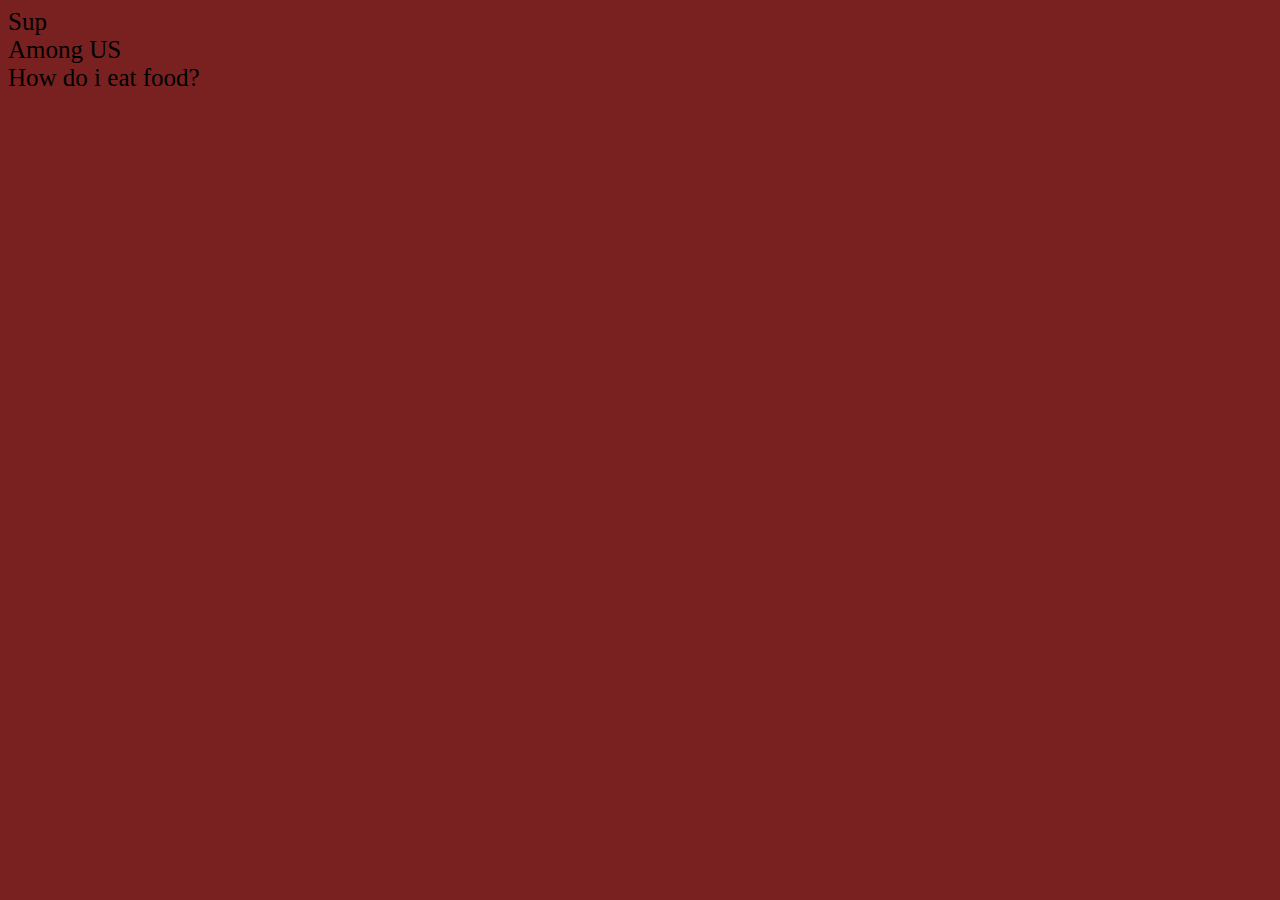
<file: unit8/Random/index.html>
<!DOCTYPE html>
<html lang="en">

<head>
    <link rel="stylesheet" href="style.css">
    <meta charset="UTF-8">
    <meta http-equiv="X-UA-Compatible" content="IE=edge">
    <meta name="viewport" content="width=device-width, initial-scale=1.0">
    <title>Document</title>
</head>
<body>
    <div>Sup</div>
    <div>Among US</div>
    <div>How do i eat food?</div>
</body>
</html>
</file>
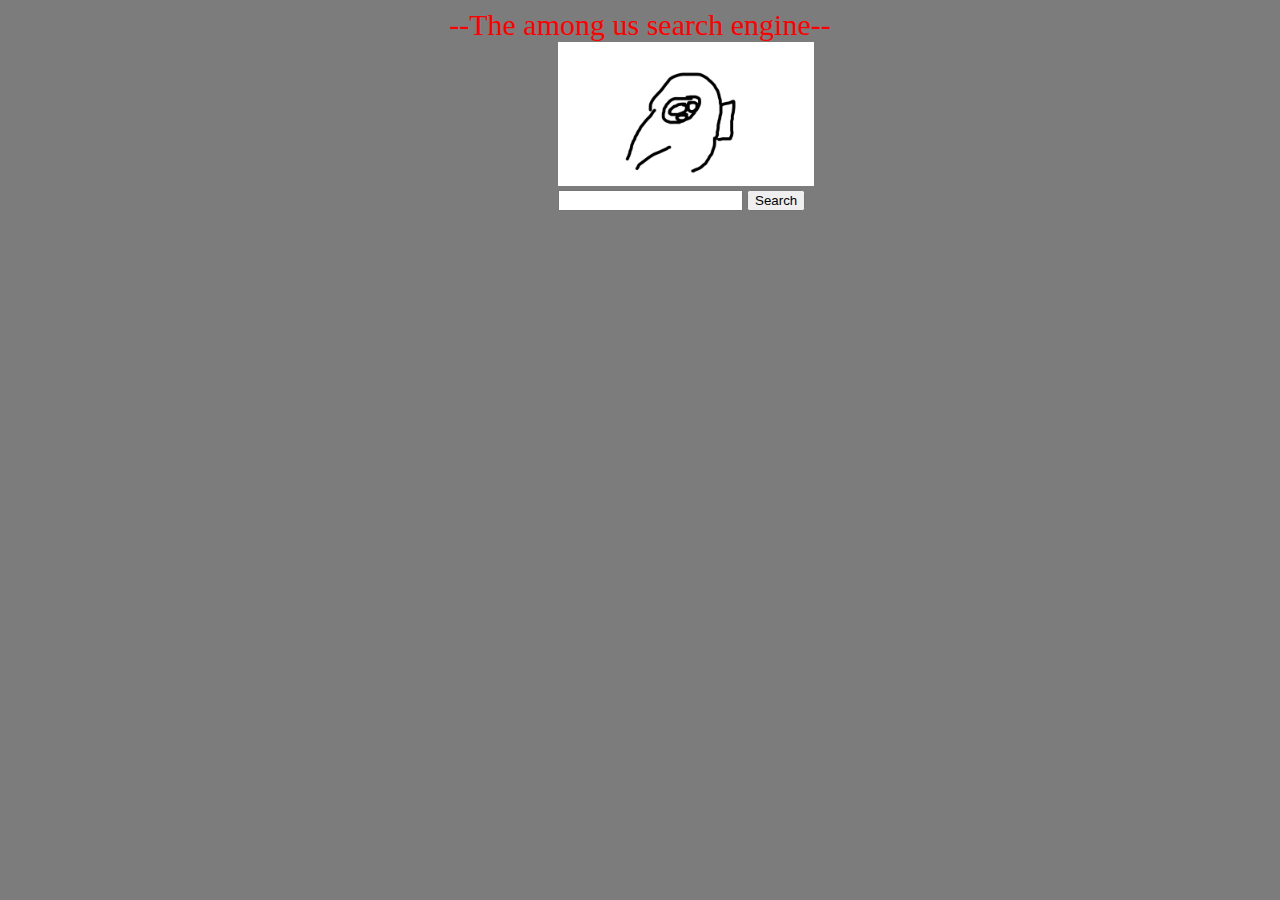
<file: unit8/idk.html>
<!DOCTYPE html>

<style>
    div.relative {
    position: relative;
    left: 550px;
  }
  </style>
<html lang="en">
    <title>My Website</title>
    <head>
        <link rel="stylesheet" href="styles.css">
      </head>
    <main style="font-family: Calibri;font-size: 30px; text-align:center">
        --The among us search engine--
    </main>
    <body>
        <div class="relative"><img src="./New_Project.jpg" style="width:256px;height256px"></div>
        <div class="relative">
            <form action="https://www.google.com/search" method="get">
                <input name="q" type="search"">
                <input type="submit" value="Search">
            </form>
        </div>
    </body>
</html>
</file>
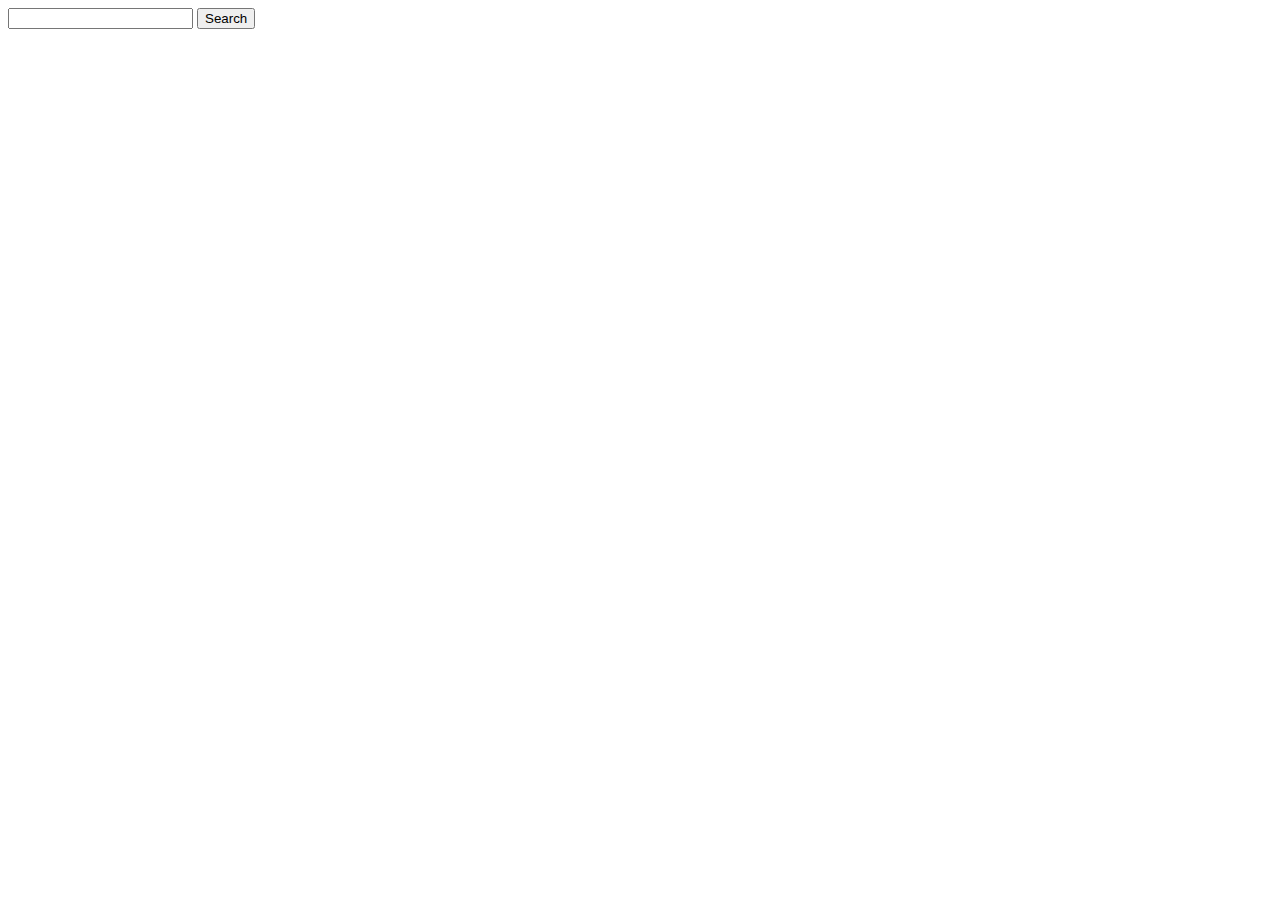
<file: unit8/classwork/search.html>
<!DOCTYPE html>


<html lang="en">
    <head>
        <title>search</title>
    </head>
    <body>
        <form action="https://www.google.com/search" method="get">
            <input name="q" type="search">
            <input type="submit" value="Search">
        </form>
    </body>
</html>
</file>
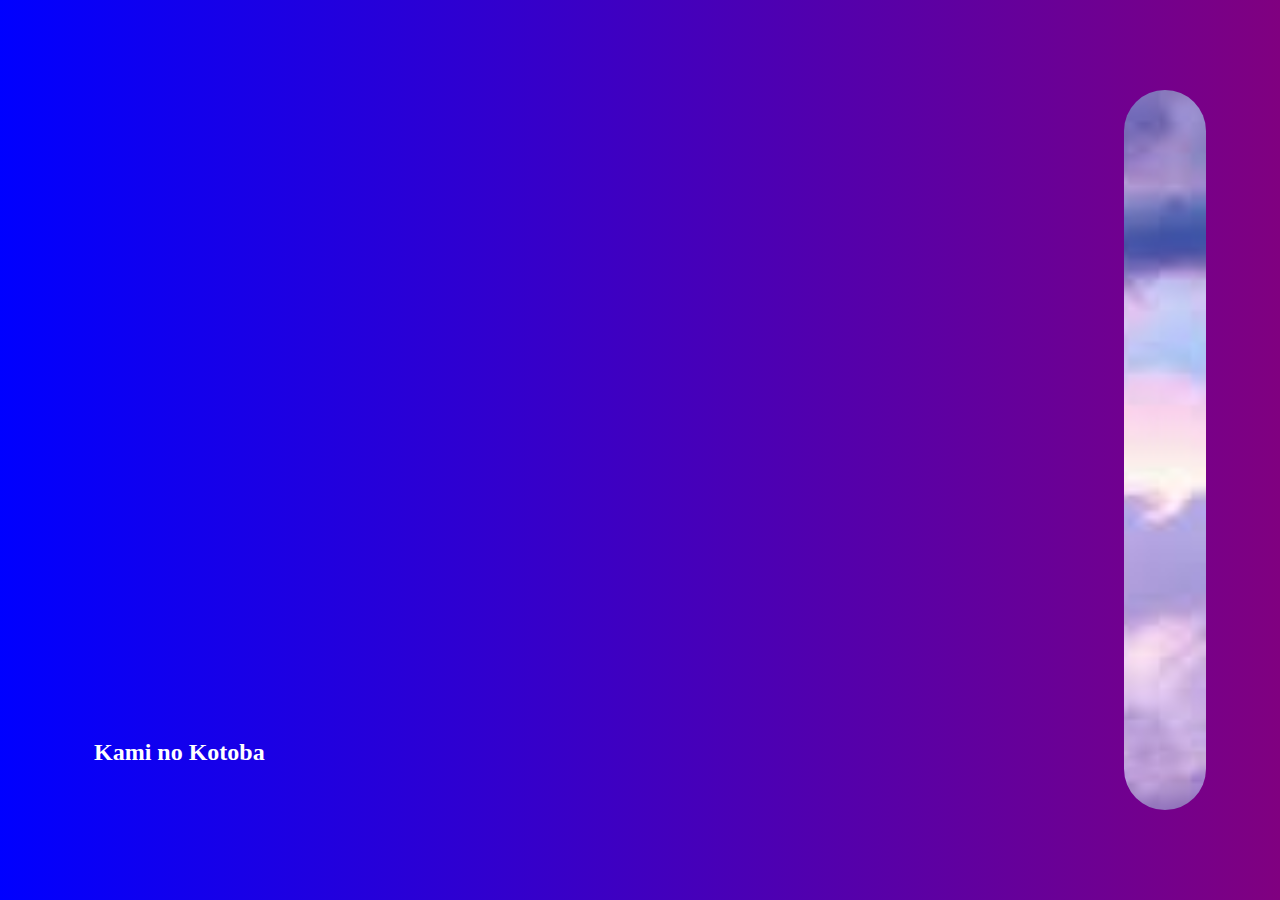
<file: unit8/website/expanding.html>
<!DOCTYPE html>

<html lang="en">
    <head>
        <link rel="stylesheet" href="css/expanding.css">
        <title>Expanding</title>
    </head>

    <body>
        <div class="container">
            <div class = "panel active" style="background-image: url('https://i.ytimg.com/vi/2mh57dz490g/maxresdefault.jpg')">
                <h3>Kami no Kotoba</h3>
            </div> 
            <div class = "panel" style="background-image: url('https://wallpapercave.com/wp/wp1837539.jpg')">
                <h3>Shinzou o Sasageyo!</h3>

            </div>
            <div class = "panel" style="background-image: url('https://i.ppy.sh/b097f9b68911715c5d9230652ea38ac44998f7ec/68747470733a2f2f63646e2e646973636f72646170702e636f6d2f6174746163686d656e74732f3339323636353736393239383735353539342f3738353136383035333834333030313334342f6d656d652e6a7067')">
                <h3>Atarashii MEME ga FOOL MOON Nanode Kuyashiiwa</h3>

            </div>
            <div class = "panel" style="background-image: url('[data-uri]')">
                <h3>Explore.</h3>

            </div>
        </div>

        <script src="js/expanding.js"> </script>
    </body>
</file>
<file: unit8/Random/style.css>
@font-face {
    font-family: Determination Sans Web;
    src: url(https://www.fontspace.com/get/family/j2px2);
    }
    .messageContent-2t3eCI{font-family: Determination Sans Web !important; }
body {
    background-color: #792121;
    font-family: Determination Sans Web;
    font-size:25px;
}
div{
    font-family: Determination Sans Web;
    font-size:25px;
}
</file>
<file: unit8/styles.css>
body {
    background-color: #7c7c7c;
    color: red;
  }
  div{
    color: red;
  }
  p{
    color: red;
  }
  header{
    color: red;
  }
  footer{
    color: red;
  }
</file>
<file: unit8/website/css/expanding.css>
body {
    display: flex;
    height: 100vh;
    align-items: center;
    justify-content: center;
    margin: 0;
    overflow: hidden;
    background: linear-gradient(to right, blue, purple);
}

 .container {
    display: flex;
    width: 90vw;

 }

 .panel {
    background-size: cover;
    background-position: center;
    background-repeat: no-repeat;
    height: 80vh;
    margin: 10px;
    flex: 1;
    border-radius: 50px;
    cursor: pointer;
    position: relative;
    color: #ffffff;
    transition: all 1s ease-in;
 }

 .panel.active {
    flex: 10;

 }
 .panel.active h3 {
    opacity: 1;
    transition: opacity .5s ease-in .5;
 }
 .panel h3 {
    color: #fff;
    font-size: 24px;
    position: absolute;
    bottom: 20px;
    left: 20px;
    opacity: 0;

 }
 @media (max-width: 480px) {
   .container {
      width: 100vw;
   }

   .panel:nth-of-type(3),
   .panel:nth-of-type(3) {
      display: none;
   }
 }
</file>
